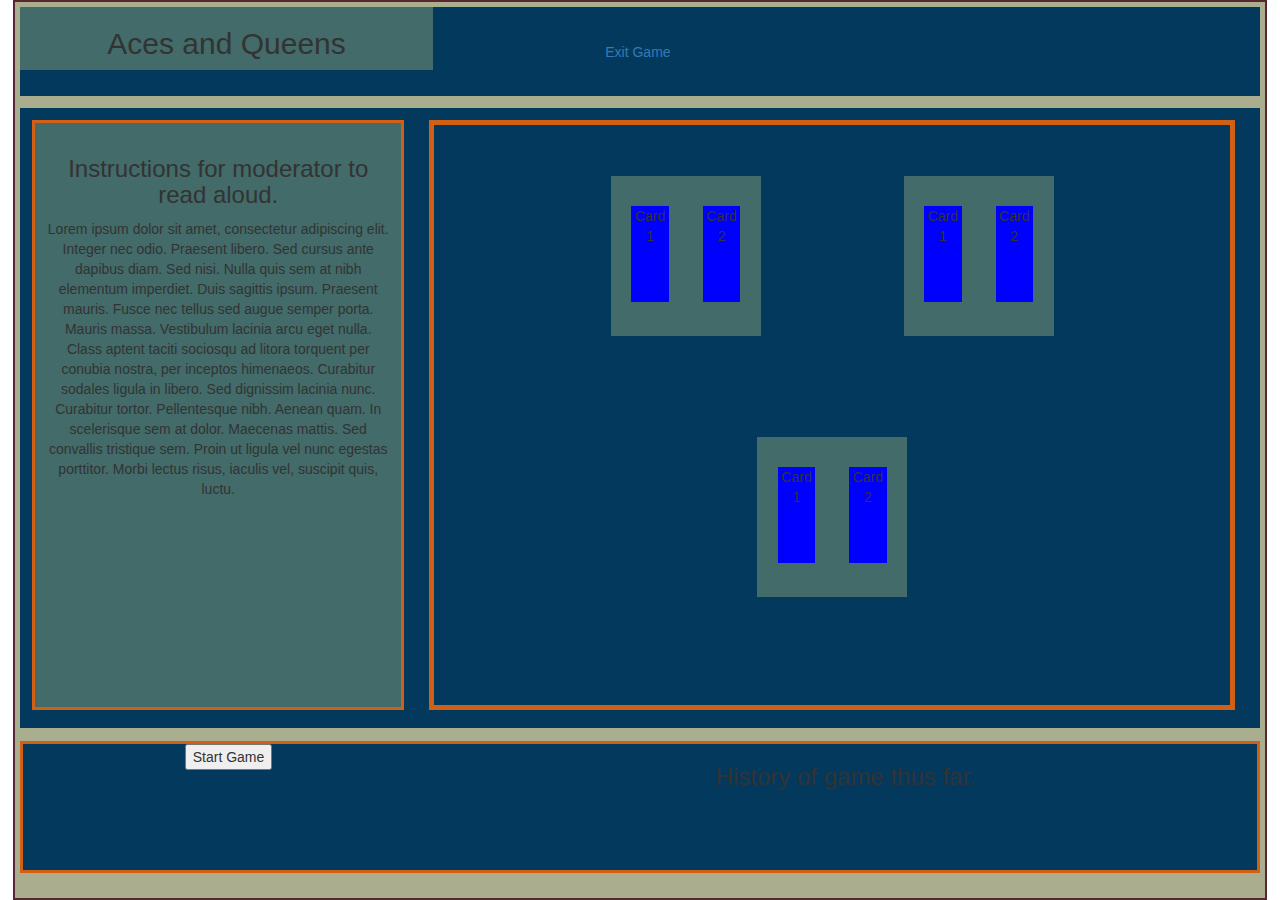
<file: index.html>
<!DOCTYPE html>
<html>
<head>
  <title>Queens and Aces - Start Game</title>
  <link rel="stylesheet" type="text/css" href="https://maxcdn.bootstrapcdn.com/bootstrap/3.3.5/css/bootstrap.min.css">
  <link rel="stylesheet" type="text/css" href="https://maxcdn.bootstrapcdn.com/font-awesome/4.4.0/css/font-awesome.min.css">
  <link rel="stylesheet" type="text/css" href="css/game.css">

<!-- jQuery CDN -->
  <script src="https://code.jquery.com/jquery-3.5.1.js" integrity="sha256-QWo7LDvxbWT2tbbQ97B53yJnYU3WhH/C8ycbRAkjPDc=" crossorigin="anonymous"></script>
  <!-- Latest compiled and minified JavaScript -->
  <script src="https://maxcdn.bootstrapcdn.com/bootstrap/3.3.7/js/bootstrap.min.js" integrity="sha384-Tc5IQib027qvyjSMfHjOMaLkfuWVxZxUPnCJA7l2mCWNIpG9mGCD8wGNIcPD7Txa" crossorigin="anonymous"></script>
  <script src="java/script.js"></script>
</head>
  
<body>

<div class="container" align="center" id="page_base">
  <!-- First row -->
  <div class="row" id="row-1">
    <div class="col-sm-4" id="game_title"> <h2> Aces and Queens </h2> </div>
    <div class="col-sm-6"> </div>
    <div class="col-md-2" id="game_exit"> <a href="index.html"> Exit Game </a> </div>
  </div>
  <!-- Second row -->
  <div class="row" id="row-2">
    <div class="col-md-4" id="game_instructions">
      <h3> Instructions for moderator to read aloud. </h3>
      <p>
        Lorem ipsum dolor sit amet, consectetur adipiscing elit. Integer nec odio. Praesent libero. Sed cursus ante dapibus diam. Sed nisi. Nulla quis sem at nibh elementum imperdiet. Duis sagittis ipsum. Praesent mauris. Fusce nec tellus sed augue semper porta. Mauris massa. Vestibulum lacinia arcu eget nulla. Class aptent taciti sociosqu ad litora torquent per conubia nostra, per inceptos himenaeos. Curabitur sodales ligula in libero. Sed dignissim lacinia nunc. Curabitur tortor. Pellentesque nibh. Aenean quam. In scelerisque sem at dolor. Maecenas mattis. Sed convallis tristique sem. Proin ut ligula vel nunc egestas porttitor. Morbi lectus risus, iaculis vel, suscipit quis, luctu.
      </p>
    </div>
    <div class="col-md-8" id="game_table">
      <div class="row">
        <span class="game_hand" id="player_1">
          <span class="game_card">Card 1</span> <span class="game_card">Card 2</span>
        </span>
        <span class="game_hand" id="player_2">
          <span class="game_card">Card 1</span> <span class="game_card">Card 2</span>
        </span>
      </div>
      <div class="row">
        <span class="game_hand" id="player_3">
          <span class="game_card">Card 1</span> <span class="game_card">Card 2</span>
        </span>
      </div>
    </div>
  </div>
  
  
  <!-- Third row -->
  <div class="row" id="row-3">
    <div class="col-sm-4" id="game_start">
      <button>
        Start Game
      </button>
    </div>
    <div class="col" id="game_history">
      <h3> History of game thus far. </h3>
    </div>
  </div>
</div>



</body>
</file>
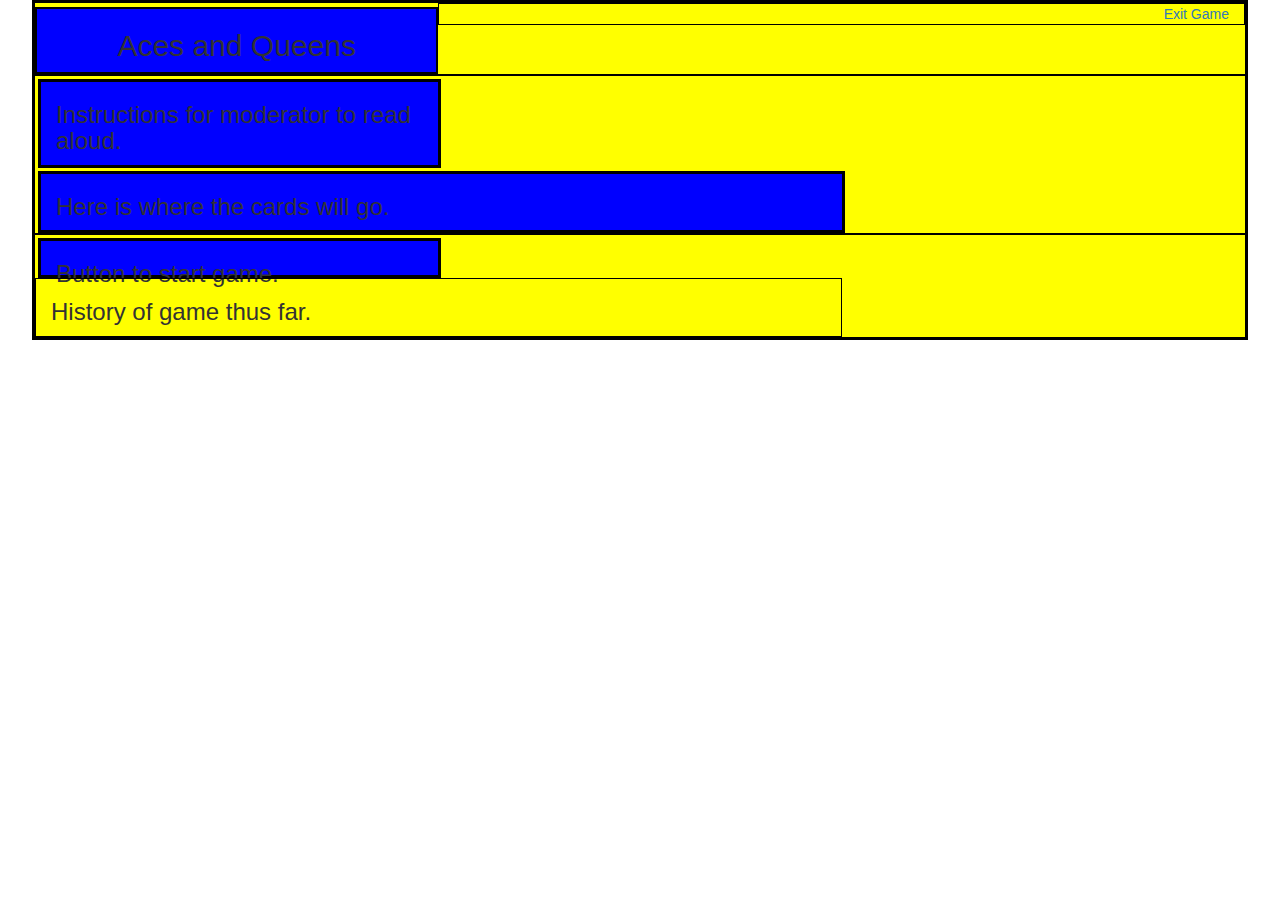
<file: game.html>
<!DOCTYPE html>
<html>
<head>
	<title>Queens and Aces - Start Game</title>
	<link rel="stylesheet" type="text/css" href="https://maxcdn.bootstrapcdn.com/bootstrap/3.3.5/css/bootstrap.min.css">
  <link rel="stylesheet" type="text/css" href="https://maxcdn.bootstrapcdn.com/font-awesome/4.4.0/css/font-awesome.min.css">
  <link rel="stylesheet" type="text/css" href="game.css">

<!-- jQuery CDN -->
  <script src="https://code.jquery.com/jquery-3.5.1.js" integrity="sha256-QWo7LDvxbWT2tbbQ97B53yJnYU3WhH/C8ycbRAkjPDc=" crossorigin="anonymous"></script>
  <!-- Latest compiled and minified JavaScript -->
<script src="https://maxcdn.bootstrapcdn.com/bootstrap/3.3.7/js/bootstrap.min.js" integrity="sha384-Tc5IQib027qvyjSMfHjOMaLkfuWVxZxUPnCJA7l2mCWNIpG9mGCD8wGNIcPD7Txa" crossorigin="anonymous"></script>
</head>
<body>


<!-- Title line, links to home -->
<div class="container" id="game_base">
  <div class="row" id="top-bar">
    <div class="col-md-4" id="game_title">
      <h2 align="center"> Aces and Queens </h2>
    </div>
    <div class="col-md-8" id="game_exit"> 
      <a href="index.html"> Exit Game </a>
    </div>
  </div>
  <div class="row">
    <div class="col-md-4" id="game_instructions">
      <h3> Instructions for moderator to read aloud. </h3>
    </div>
    <div class="col-md-8" id="game_table">
      <h3> Here is where the cards will go. </h3>
    </div>
  </div>
  <div class="row">
    <div class="col-md-4" id="game_start">
      <h3> Button to start game. </h3>
    </div>
    <div class="col-md-8" id="game_history">
      <h3> History of game thus far. </h3>
    </div>
  </div>
</div>



</body>
</file>
<file: css/game.css>
html {
  height: 100%
}

body {
  height: 100%;
  margin: none;
  padding: none;
}

.container {
  height: 100%;
  margin: auto auto;
  padding: 5px;
  width: 98%;
  background-color: #AAAE8E;
  border-color: #582630;
  border-width: 2px;
  border-style: solid;
}

.row {
  background-color: #04395E;
  width: 100%;
  border: none;
}
#row-1 {
  height: 10%;
}


#game_title {
	margin-top: 0 auto;
	background-color: #426B69;
  align: left;
  border: none;
	align-content: center;
}

#game_exit {
	margin: auto auto;
  width: 33%;
	height: 100%;
  border: none;
	align-content: center;
}

#row-2 {
  height: 70%;
  margin: 1% auto;
  width: 100%;
  vertical-align: top;
}

#game_instructions {
  display: inline-block;
	width: 30%;
  margin-left: 1%;
  margin-top: 1%;
  height: 95%;
	background: #426B69;
	border-color: #D16014;
	border-width: 3px;
	border-style: solid;
	vertical-align: top;
  padding: 1%;
}

#game_table {
  width: 65%;
  margin: 2%;
  margin-top: 1%;
  margin-left: 2%;
  height: 95%;
  padding: 1%;
  border-color: #D16014;
	border-width: 5px;
	border-style: solid;
	vertical-align: top;
}

#game_table .row {
  align: center;
  display: block;
  height: 40%;
  width: auto;
  margin: 5%;
}

.game_hand {
  display: inline-block;
  background: #426B69;
  height: 160px;
  width: 150px;
  margin: 0 10%;
}

.game_card {
  display: inline-block;
  background: blue;
  height: 60%;
  width: 25%;
  margin: 20% 10%;
  padding: none;
  border-color: black;
  border-weight: 1px;
  text-align: center;
  vertical-align: center;
  
}

#row-3 {
  height: 15%;
  width: 100%;
  margin: 1% auto;
 	border-color: #D16014;
	border-width: 3px;
	border-style: solid;
}
#game_start {
  align: left;
  border: none;
}
</file>
<file: game.css>
body {
	background: url(https://images.unsplash.com/photo-1592833872694-f8b3ee26e958?ixlib=rb-1.2.1&ixid=eyJhcHBfaWQiOjEyMDd9&auto=format&fit=crop&w=634&q=80);
}




#game_base {
	background: yellow;
	width: 95%;
	border-color: black;
	border-width: 2px;
	border-style: solid;
}

#game_title {
	margin-top: 4px;
	background: blue;
	border-color: black;
	border-width: 2px;
	border-style: solid;
	vertical-align: center;
	align-content: center;
}

#game_exit {
	text-align: right;
}

#game_instructions {
	margin-top: 3px;
	margin-left: 3px;
	background: blue;
	border-color: black;
	border-width: 3px;
	border-style: solid;
	vertical-align: top;
	height: 50%;
}

#game_table {
	margin-top: 3px;
	margin-left: 3px;
	background: blue;
	border-color: black;
	border-width: 3px;
	border-style: solid;
	vertical-align: top;
}

#game_start {
	margin-top: 3px;
	margin-left: 3px;
	background: blue;
	border-color: black;
	border-width: 3px;
	border-style: solid;
	vertical-align: top;
	height: 40px;
}



div {
	border: 1px solid black;
}
</file>
